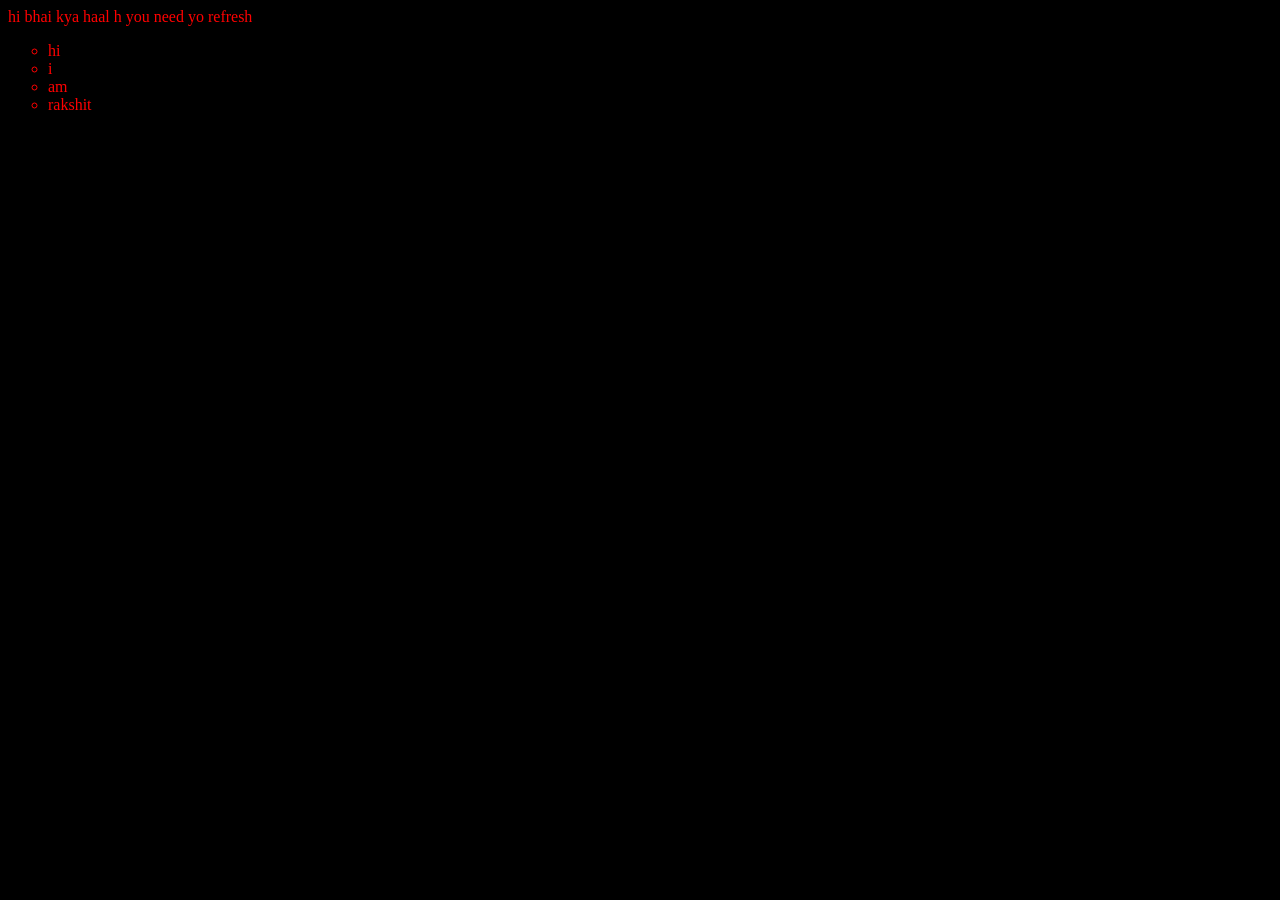
<file: F-2/index.html>
<!DOCTYPE html>
<html lang="en">
<head>
    <meta charset="UTF-8">
    <meta name="viewport" content="width=device-width, initial-scale=1.0">
    <title>Document</title>
</head>
<body>
    <link rel="stylesheet" href="style.css">
    hi bhai kya haal h you need yo refresh
    <p>
    </p>
    <script src="script.js"></script>
    <ul type="circle">
        
          <li>
              hi 
        </li>  
          <li>  i</li>
          <li>  am</li>
           <li>  rakshit</li>


    </ul>
</body>
</html>
</file>
<file: F-2/style.css>
body{
    background-color: rgb(0, 0, 0);
    color:rgb(255, 0, 0);
}
</file>
